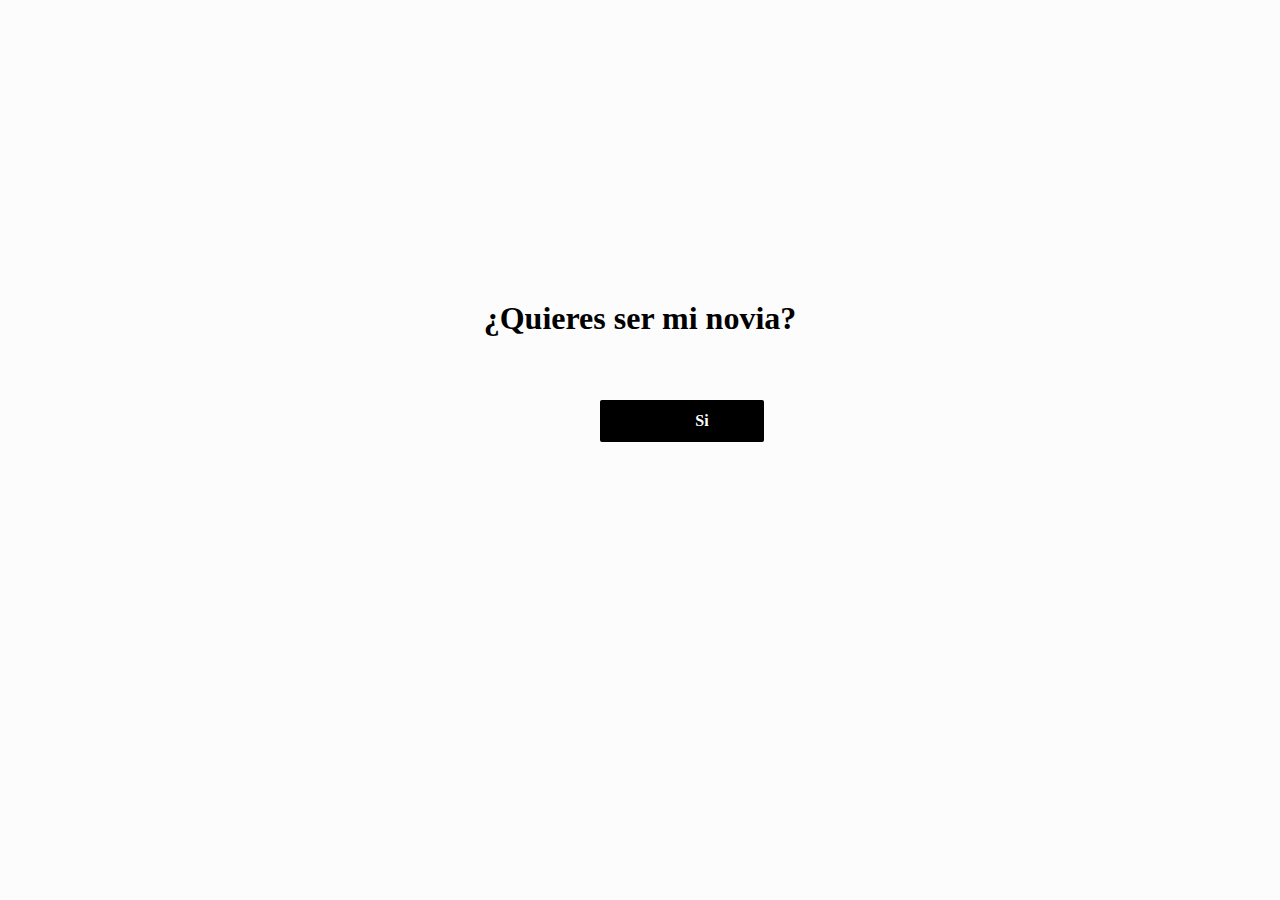
<file: src/pages/index.html>
<!DOCTYPE html>
<html lang="en">
<head>
    <meta charset="UTF-8">
    <title>Quieres ser mi novia</title>
    <meta name="viewport" content="width=device-width, user-scalable=no, initial-scale=1.0, maximum-scale=1.0, minimum-scale=1.0">
    <link rel="stylesheet" href="../css/main.css">
    <script src="https://ajax.googleapis.com/ajax/libs/jquery/3.4.1/jquery.min.js"></script>
    <script>
        $(document).ready(function(){
            $('.p1').hover(function(){
                arriba = Math.random()*(400-1) +1;
                abajo = Math.random() * (609-1) +1;
              $(this).css('top', arriba);
              $(this).css('left', abajo);
            });
        });
    function dijoSi(){
        document.getElementById('si').style.display = 'block';
    }
    </script>
</head>
<body>
    <div class="contenedor">
        <div class="titulo">
            <h1>¿Quieres ser mi novia?</h1>
        </div>
        <div class="opciones">
            <p class="p1">No</p>
            <p onclick="dijoSi()" class="p2">Si</p>
            <div id="si">
                <h2>Gracias corazón, lo sabía. Feliz primer día de novios :3</h2>
            </div>
        </div>
    </div>
</body>
</html>
</file>
<file: src/css/main.css>
*{
    margin: 0px;
    padding: 0px;
}

body{
    background: #fcfcfc;
}

.contenedor{
    margin: auto;
    width: 900px;
    margin-top: 300px;
    text-align: center;
}

.titulo{
    margin-bottom: 20px;
}

.opciones p{
    background: black;
    display: initial;
    padding: 12px;
    color: #ffffff;
    border-radius: 2px;
    font-weight: bold;
}

p.p1{
    position: absolute;
    top: 400px;
    left: 600px;
    width: 100px;
}
p.p1:hover{
    background: gray;
    cursor: pointer;
}

p.p2{
    position: absolute;
    top: 400px;
    left: 85 0px;
    width: 100px;
}
p.p2:hover{
    background: gray;
    cursor: pointer;
}
#si{
    background: #515050;
    left: 420px;
    position: absolute;
    top: 122px;
    width: 550px;
    color: #ffffff;
    padding: 50px;
    display: none;
}
</file>
